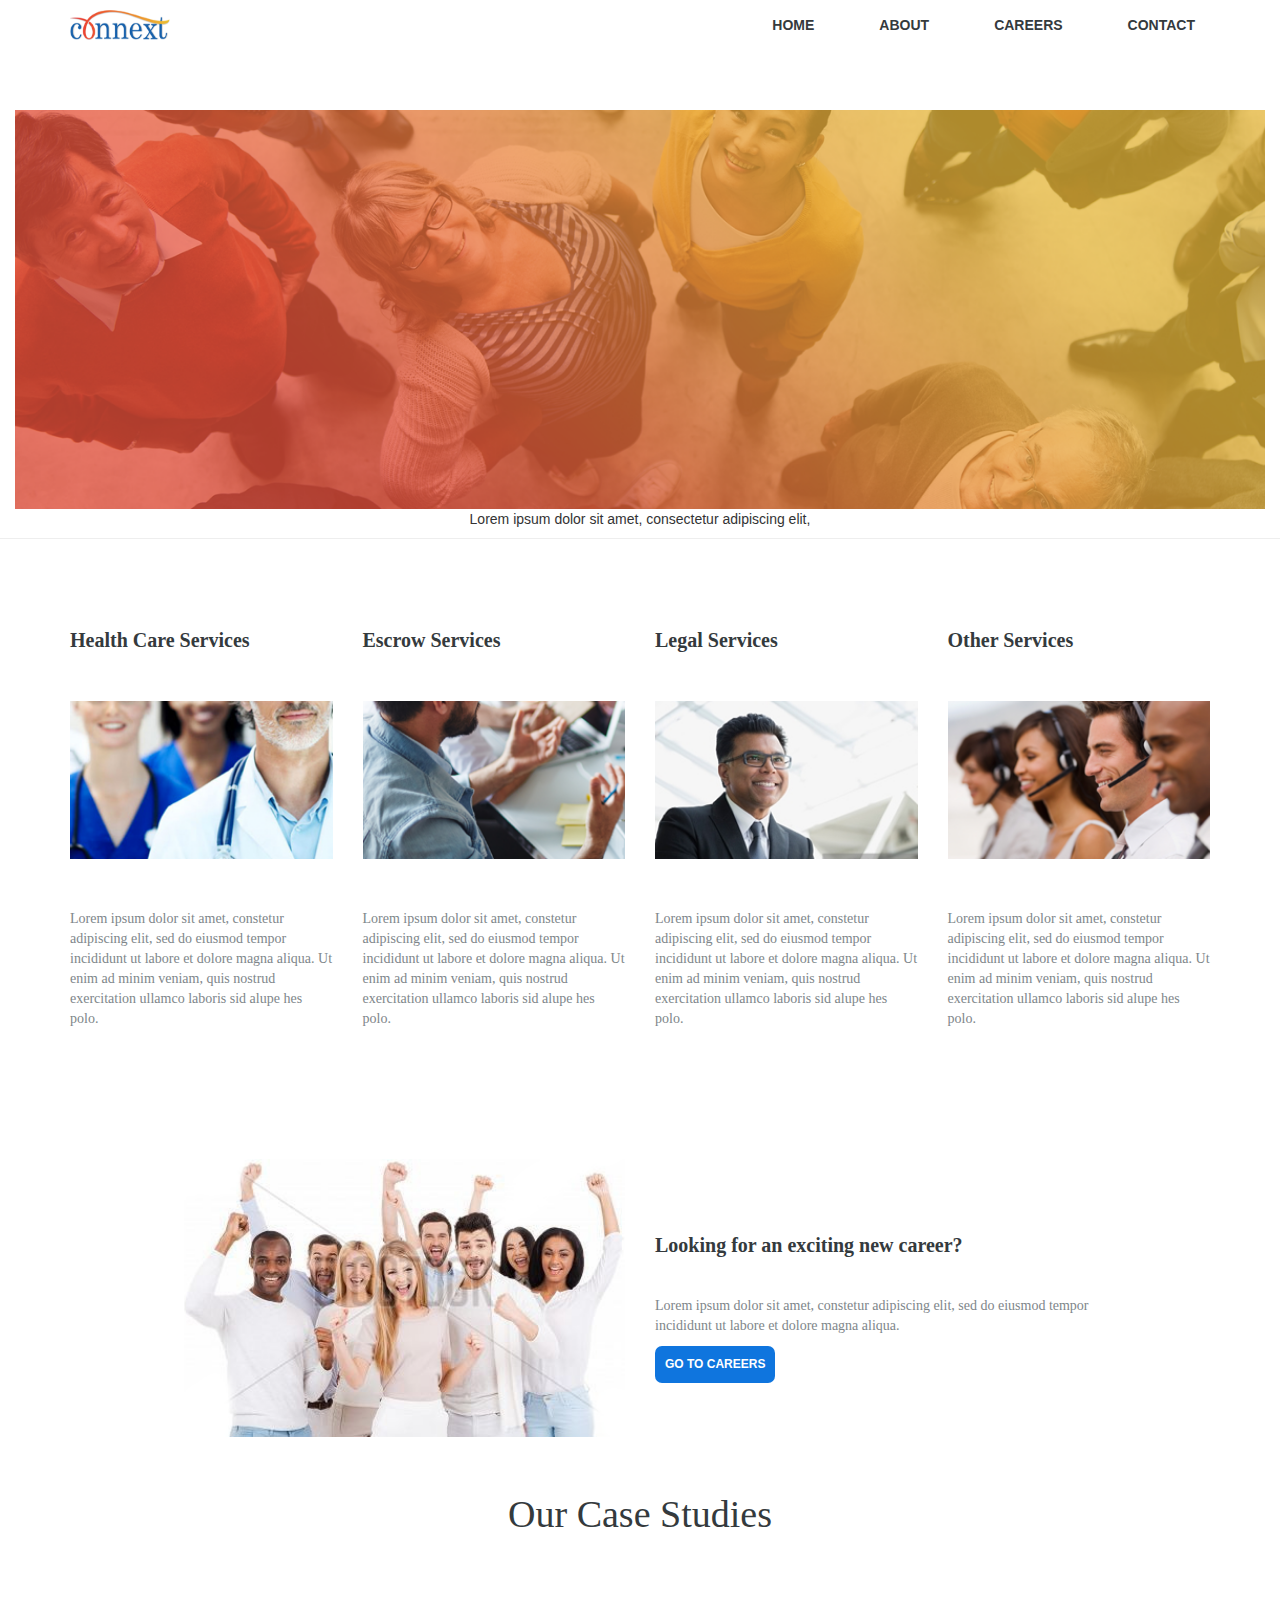
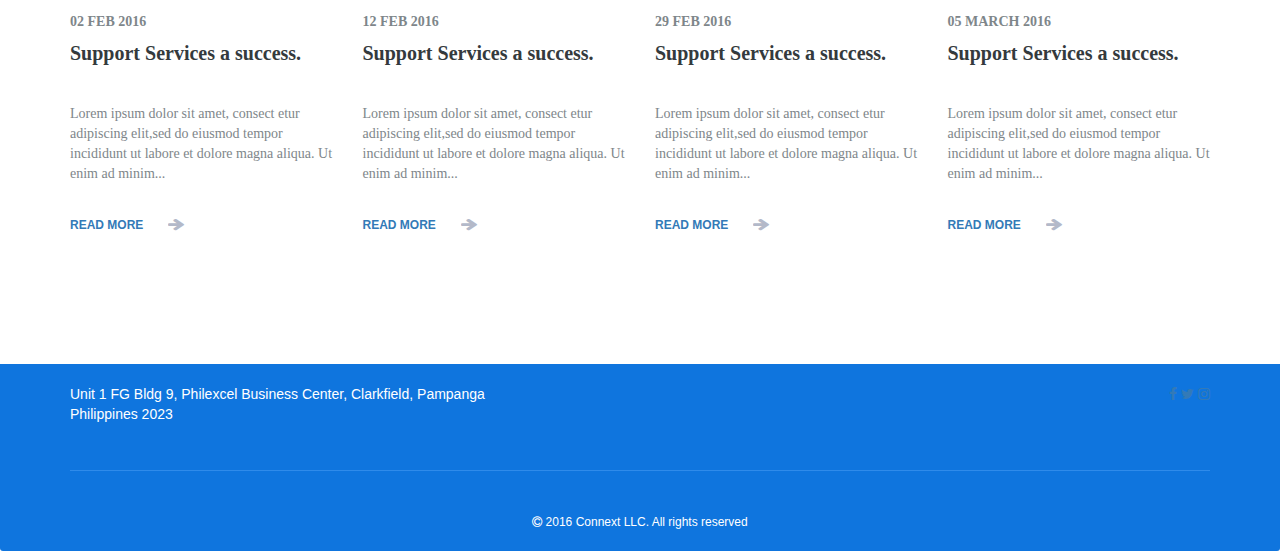
<file: index.html>
<!DOCTYPE html>
<html lang="en">

<head>

    <meta charset="utf-8">
    <meta http-equiv="X-UA-Compatible" content="IE=edge">
    <meta name="viewport" content="width=device-width, initial-scale=1">
    <meta name="description" content="">
    <meta name="author" content="">

    <title>Connext</title>

    <!-- Bootstrap Core CSS -->
    <link href="css/bootstrap.css" rel="stylesheet">

    <!-- Custom CSS -->
    <link href="css/custom.css" rel="stylesheet">

    <!-- Font-Awesome -->
    <link href="fonts/font-awesome/css/font-awesome.css" rel="stylesheet">

</head>

<body>
    <!-- Navigation -->
    <nav class="navbar navbar-inverse navbar-fixed-top" role="navigation">
        <div class="container">
            <!-- Brand and toggle get grouped for better mobile display -->
            <div class="navbar-header">
                <button type="button" class="navbar-toggle" data-toggle="collapse" data-target="#bs-example-navbar-collapse-1">
                    <span class="sr-only">Toggle navigation</span>
                    <span class="icon-bar"></span>
                    <span class="icon-bar"></span>
                    <span class="icon-bar"></span>
                    <span class="icon-bar"></span>
                </button>
                <a class="navbar-brand" href="index.html">
                  <img src="assets/home/connext_logo.png" alt="" >
                </a>
            </div>
            <!-- Collect the nav links, forms, and other content for toggling -->
            <div class="collapse navbar-collapse navbar-right" id="bs-example-navbar-collapse-1">
                <ul class="nav navbar-nav">
                    <li>
                        <a href="index.html">HOME</a>
                    </li>
                    <li>
                        <a href="about.html">ABOUT</a>
                    </li>
                    <li>
                        <a href="#">CAREERS</a>
                    </li>
                    <li>
                        <a href="contact.html">CONTACT</a>
                    </li>
                </ul>
            </div>
            <!-- /.navbar-collapse -->
        </div>
        <!-- /.container -->
    </nav>
    <!--page header-->
    <header>
      <div class="col-md-12 page-header text-center">
        <img alt="" class="img-responsive" src="assets/home/home_banner-img.png">
        <div class="banner-caption">
          Lorem ipsum dolor sit amet, consectetur adipiscing elit,
        </div>
      </div>
    </header>

    <!-- Page Content -->
      <!--Services -->
    <div class="container">
      <div class="row" id="services">
        <div class="col-md-3 col-sm-6">
          </br>
          <h4>Health Care Services</h4>
          <br/>
          <img alt="" class="img-responsive" src="assets/home/home_services1-img.png">
          <br/>
          <p class="services-caption">
            Lorem ipsum dolor sit amet, constetur adipiscing elit, sed do eiusmod tempor incididunt ut
            labore et dolore magna aliqua. Ut enim ad minim veniam, quis nostrud exercitation ullamco laboris sid alupe hes polo.
          </p>
        </div>
        <div class="col-md-3 col-sm-6">
          </br>
          <h4>Escrow Services</h4>
          <br/>
          <img alt="" class="img-responsive" src="assets/home/home_services2-img.png">
          <br/>
          <p class="services-caption">
            Lorem ipsum dolor sit amet, constetur adipiscing elit, sed do eiusmod tempor incididunt ut
            labore et dolore magna aliqua. Ut enim ad minim veniam, quis nostrud exercitation ullamco laboris sid alupe hes polo.
          </p>
        </div>
        <div class="col-md-3 col-sm-6">
          </br>
          <h4>Legal Services</h4>
          <br/>
          <img alt="" class="img-responsive" src="assets/home/home_services3-img.png">
          <br/>
          <p class="services-caption">
            Lorem ipsum dolor sit amet, constetur adipiscing elit, sed do eiusmod tempor incididunt ut
            labore et dolore magna aliqua. Ut enim ad minim veniam, quis nostrud exercitation ullamco laboris sid alupe hes polo.
          </p>
        </div>
        <div class="col-md-3 col-sm-6">
          </br>
          <h4>Other Services</h4>
          <br/>
          <img alt="" class="img-responsive" src="assets/home/home_services4-img.png">
          <br/>
          <p class="services-caption">
            Lorem ipsum dolor sit amet, constetur adipiscing elit, sed do eiusmod tempor incididunt ut
            labore et dolore magna aliqua. Ut enim ad minim veniam, quis nostrud exercitation ullamco laboris sid alupe hes polo.
          </p>
        </div>
      </div>
    </div>

      <!--Careers -->
    <div class="container">
      <div class="row" id="careers">

        <div class="col-md-6 col-sm-12">
          <img alt="" class="img-responsive" src="assets/home/go-to_careers-img.png">
        </div>

        <div class="col-md-6 col-sm-12">
          <div class="career">
            <h4>Looking for an exciting new career?</h4>
            <p class="services-caption">
              Lorem ipsum dolor sit amet, constetur adipiscing elit, sed do eiusmod tempor incididunt ut
              labore et dolore magna aliqua.
            </p>
            <button type="button" class="btn btn-primary">GO TO CAREERS</span></button>
          </div>
        </div>

      </div>
    </div>

      <!--Case Study-->
    <div class="container">
      <div class="row" id="caseStudy">
        <p class="case-heading">Our Case Studies</p>
        <div class="col-md-3 col-sm-6">
          <p class="services-caption"><strong> 02 FEB 2016 </strong></p>
          <h4>Support Services a success.</h4>
          <p class="services-caption">
            Lorem ipsum dolor sit amet, consect etur adipiscing elit,sed do eiusmod tempor incididunt ut labore
            et dolore magna aliqua. Ut enim ad minim...
          </p>
          <br/>
          <a href="#">READ MORE<span class="fa fa-arrow-right" aria-hidden="true"></span></a>
        </div>
        <div class="col-md-3 col-sm-6">
          <p class="services-caption"><strong> 12 FEB 2016 </strong></p>
          <h4>Support Services a success.</h4>
          <p class="services-caption">
            Lorem ipsum dolor sit amet, consect etur adipiscing elit,sed do eiusmod tempor incididunt ut labore
            et dolore magna aliqua. Ut enim ad minim...
          </p>
          <br/>
          <a href="#">READ MORE<span class="fa fa-arrow-right" aria-hidden="true"></span></a>
        </div>
        <div class="col-md-3 col-sm-6">
          <p class="services-caption"><strong> 29 FEB 2016 </strong></p>
          <h4>Support Services a success.</h4>
          <p class="services-caption">
            Lorem ipsum dolor sit amet, consect etur adipiscing elit,sed do eiusmod tempor incididunt ut labore
            et dolore magna aliqua. Ut enim ad minim...
          </p>
          <br/>
          <a href="#">READ MORE<span class="fa fa-arrow-right" aria-hidden="true"></span></a>
        </div>
        <div class="col-md-3 col-sm-6">
          <p class="services-caption"><strong> 05 MARCH 2016 </strong></p>
          <h4>Support Services a success.</h4>
          <p class="services-caption">
            Lorem ipsum dolor sit amet, consect etur adipiscing elit,sed do eiusmod tempor incididunt ut labore
            et dolore magna aliqua. Ut enim ad minim...
          </p>
          <br/>
          <a href="#">READ MORE<span class="fa fa-arrow-right" aria-hidden="true"></span></a>
        </div>
      </div>
    </div>
    <br/><br/><br/>
    <!-- /.container -->

    <!-- footer-->
    <div class="panel-footer">
      <div class="container">
        <div class="row">
          <div class="col-md-8 col-sm-8 col-xs-4">
            <div class="pull-left">
              <p class="loc">
                Unit 1 FG Bldg 9, Philexcel Business Center, Clarkfield, Pampanga<br/>
                Philippines 2023
              </p>
            </div>
          </div>
          <div class="col-md-4 col-sm-4 col-xs-8">
            <div class="pull-right">
              <ul class="footer-logo">
                <li>
                  <a href="#"><span class="fa fa-facebook"></span></a>
                </li>
                <li>
                  <a href="#"><span class="fa fa-twitter"></span></a>
                </li>
                <li>
                  <a href="#"><span class="fa fa-instagram"></span></a>
                </li>
              </ul>
            </div>
          </div>
        </div>
        <br/>
        <hr/>
        <br/>
        <p class="copyright"><span class="fa fa-copyright"></span> 2016 Connext LLC. All rights reserved</p>
      </div>
    </div>
    <!-- jQuery Version 1.11.1 -->
    <script src="js/jquery.js"></script>

    <!-- Bootstrap Core JavaScript -->
    <script src="js/bootstrap.min.js"></script>

</body>

</html>
</file>
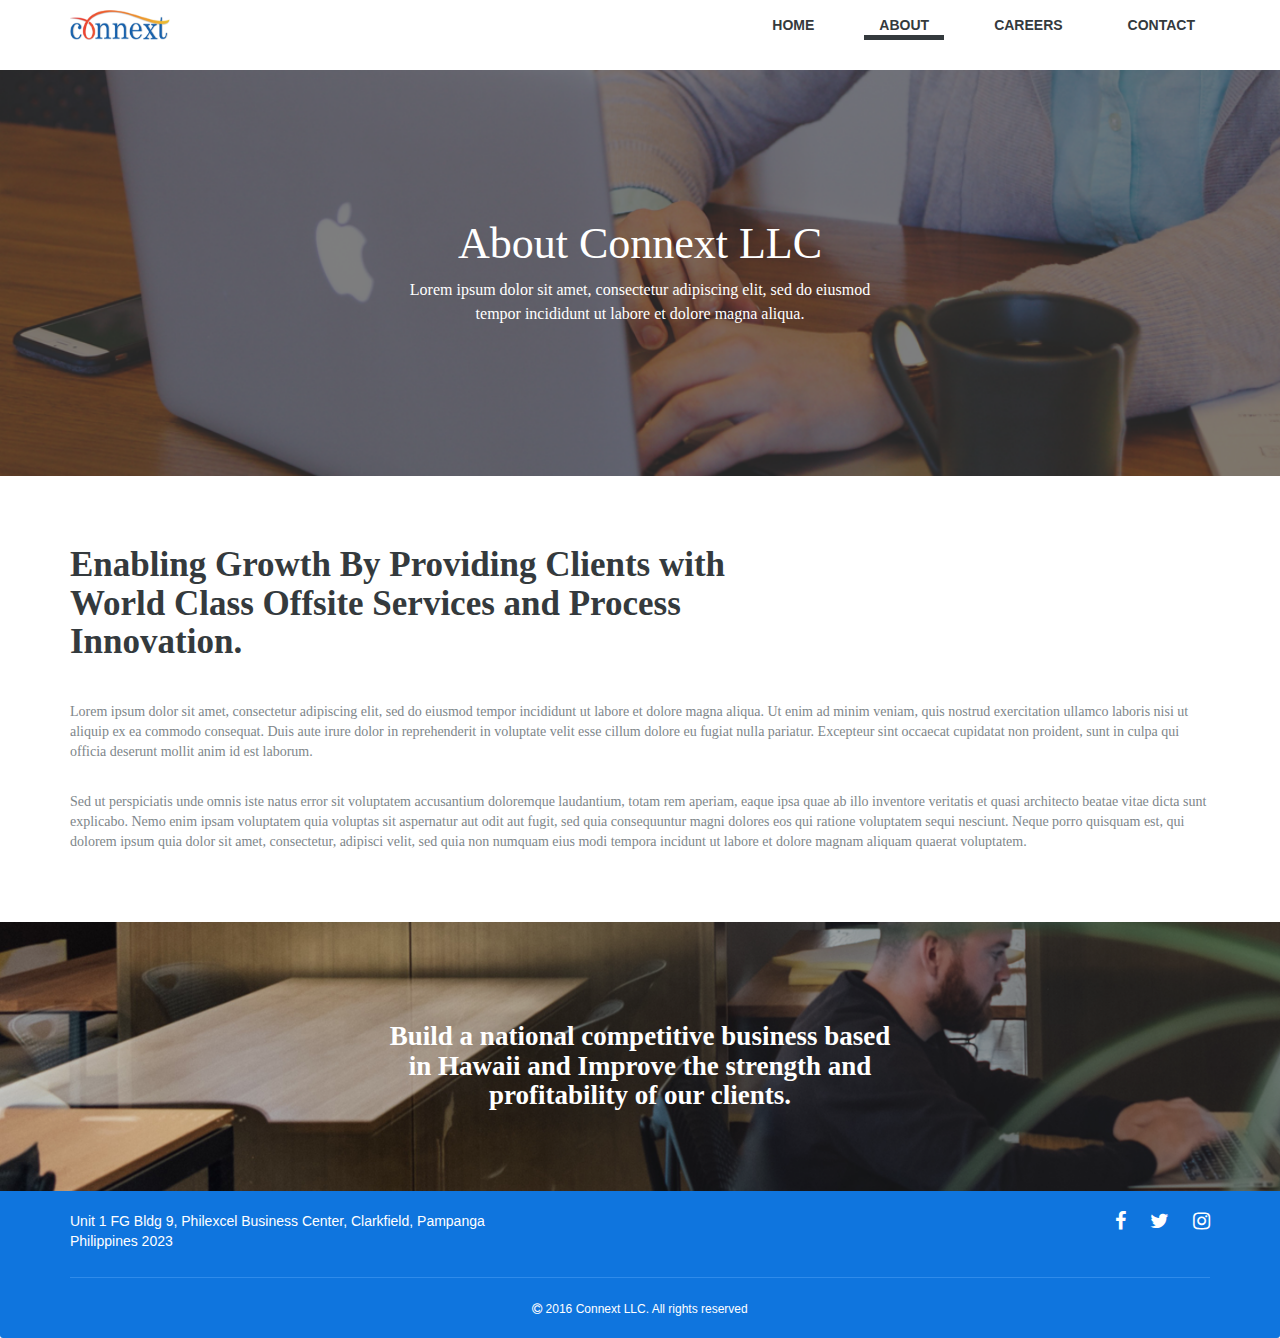
<file: about.html>
<!DOCTYPE html>
<html lang="en">

<head>

    <meta charset="utf-8">
    <meta http-equiv="X-UA-Compatible" content="IE=edge">
    <meta name="viewport" content="width=device-width, initial-scale=1">
    <meta name="description" content="">
    <meta name="author" content="">

    <title>Connext</title>

    <!-- Bootstrap Core CSS -->
    <link href="css/bootstrap.css" rel="stylesheet">

    <!-- Custom CSS -->
    <link href="css/custom.css" rel="stylesheet">

    <!-- Font-Awesome -->
    <link href="fonts/font-awesome/css/font-awesome.css" rel="stylesheet">


</head>

<body>
    <!-- Navigation -->
    <nav class="navbar navbar-inverse navbar-fixed-top" role="navigation">
        <div class="container">
            <!-- Brand and toggle get grouped for better mobile display -->
            <div class="navbar-header">
                <button type="button" class="navbar-toggle" data-toggle="collapse" data-target="#bs-example-navbar-collapse-1">
                    <span class="sr-only">Toggle navigation</span>
                    <span class="icon-bar"></span>
                    <span class="icon-bar"></span>
                    <span class="icon-bar"></span>
                    <span class="icon-bar"></span>
                </button>
                <a class="navbar-brand" href="index.html">
                  <img src="assets/home/connext_logo.png" alt="" >
                </a>
            </div>
            <!-- Collect the nav links, forms, and other content for toggling -->
            <div class="collapse navbar-collapse navbar-right" id="bs-example-navbar-collapse-1">
                <ul class="nav navbar-nav">
                    <li>
                        <a href="index.html">HOME</a>
                    </li>
                    <li class="active">
                        <a href="about.html">ABOUT</a>
                    </li>
                    <li>
                        <a href="#">CAREERS</a>
                    </li>
                    <li>
                        <a href="contact.html">CONTACT</a>
                    </li>
                </ul>
            </div>
            <!-- /.navbar-collapse -->
        </div>
        <!-- /.container -->
    </nav>
    <!--page header-->
    <header class="intro-header" style="background-image:url('assets/about/about_banner-img.png');">
      <div class="container">
        <div class="row">
          <div class="col-lg-8 col-lg-offset-2 col-md-10 col-md-offset-1">
            <div class="site-heading">
              <h1>About Connext LLC</h1>
              <p class="subheading">
                Lorem ipsum dolor sit amet, consectetur adipiscing elit, sed do eiusmod<br/>
                tempor incididunt ut labore et dolore magna aliqua.
              </p>
            </div>
          </div>
        </div>
      </div>
    </header>

    <!-- Page Content -->
    <div id="about" class="container" >
      <div class="row">
        <div class="col-md-12 col-sm-12">
          <h4>Enabling Growth By Providing Clients with<br/>
              World Class Offsite Services and Process<br/>
              Innovation.
          </h4>
          <div class="services-caption">
            <p>Lorem ipsum dolor sit amet, consectetur adipiscing elit, sed do eiusmod tempor incididunt ut labore
            et dolore magna aliqua. Ut enim ad minim veniam, quis nostrud exercitation ullamco laboris nisi ut
            aliquip ex ea commodo consequat. Duis aute irure dolor in reprehenderit in voluptate velit esse cillum
            dolore eu fugiat nulla pariatur. Excepteur sint occaecat cupidatat non proident, sunt in culpa qui officia
            deserunt mollit anim id est laborum.</p><br/>
            <p>Sed ut perspiciatis unde omnis iste natus error sit voluptatem accusantium
            doloremque laudantium, totam rem aperiam, eaque ipsa quae ab illo inventore veritatis et quasi architecto beatae
            vitae dicta sunt explicabo. Nemo enim ipsam voluptatem quia voluptas sit aspernatur aut odit aut fugit, sed quia
            consequuntur magni dolores eos qui ratione voluptatem sequi nesciunt. Neque porro quisquam est, qui dolorem ipsum
            quia dolor sit amet, consectetur, adipisci velit, sed quia non numquam eius modi tempora incidunt ut labore et dolore
            magnam aliquam quaerat voluptatem.</p>
          </div>
        </div>
      </div>
    </div>
    <!-- /.container -->
    <div class="intro-header" style="background-image:url('assets/about/about_img2.png');">
      <div class="container">
        <div class="row">
          <div class="col-lg-8 col-lg-offset-2 col-md-10 col-md-offset-1">
            <div class="site-heading2">
              <h1>
                Build a national competitive business
                based in Hawaii and Improve the
                strength and profitability of our clients.
              </h1>
            </div>
          </div>
        </div>
      </div>
    </div>
    <!-- footer-->
    <div class="panel-footer">
      <div class="container">
        <div class="row">
          <div class="col-md-8 col-sm-8 col-xs-4">
            <div class="pull-left">
              <p class="loc">
                Unit 1 FG Bldg 9, Philexcel Business Center, Clarkfield, Pampanga<br/>
                Philippines 2023
              </p>
            </div>
          </div>
          <div class="col-md-4 col-sm-4 col-xs-8">
            <div class="pull-right">
              <ul class="footer-logo">
                <li>
                  <a href="#"><i class="fa fa-facebook" title="facebook"></i></a>
                </li>
                <li>
                  <a href="#"><i class="fa fa-twitter" title="twitter"></i></a>
                </li>
                <li>
                  <a href="#"><i class="fa fa-instagram" title="instagram"></i></a>
                </li>
              </ul>
            </div>
          </div>
        </div>
        <hr/>
        <p class="copyright"><span class="fa fa-copyright"></span> 2016 Connext LLC. All rights reserved</p>
      </div>
    </div>
    <!-- jQuery Version 1.11.1 -->
    <script src="js/jquery.js"></script>

    <!-- Bootstrap Core JavaScript -->
    <script src="js/bootstrap.min.js"></script>

</body>

</html>
</file>
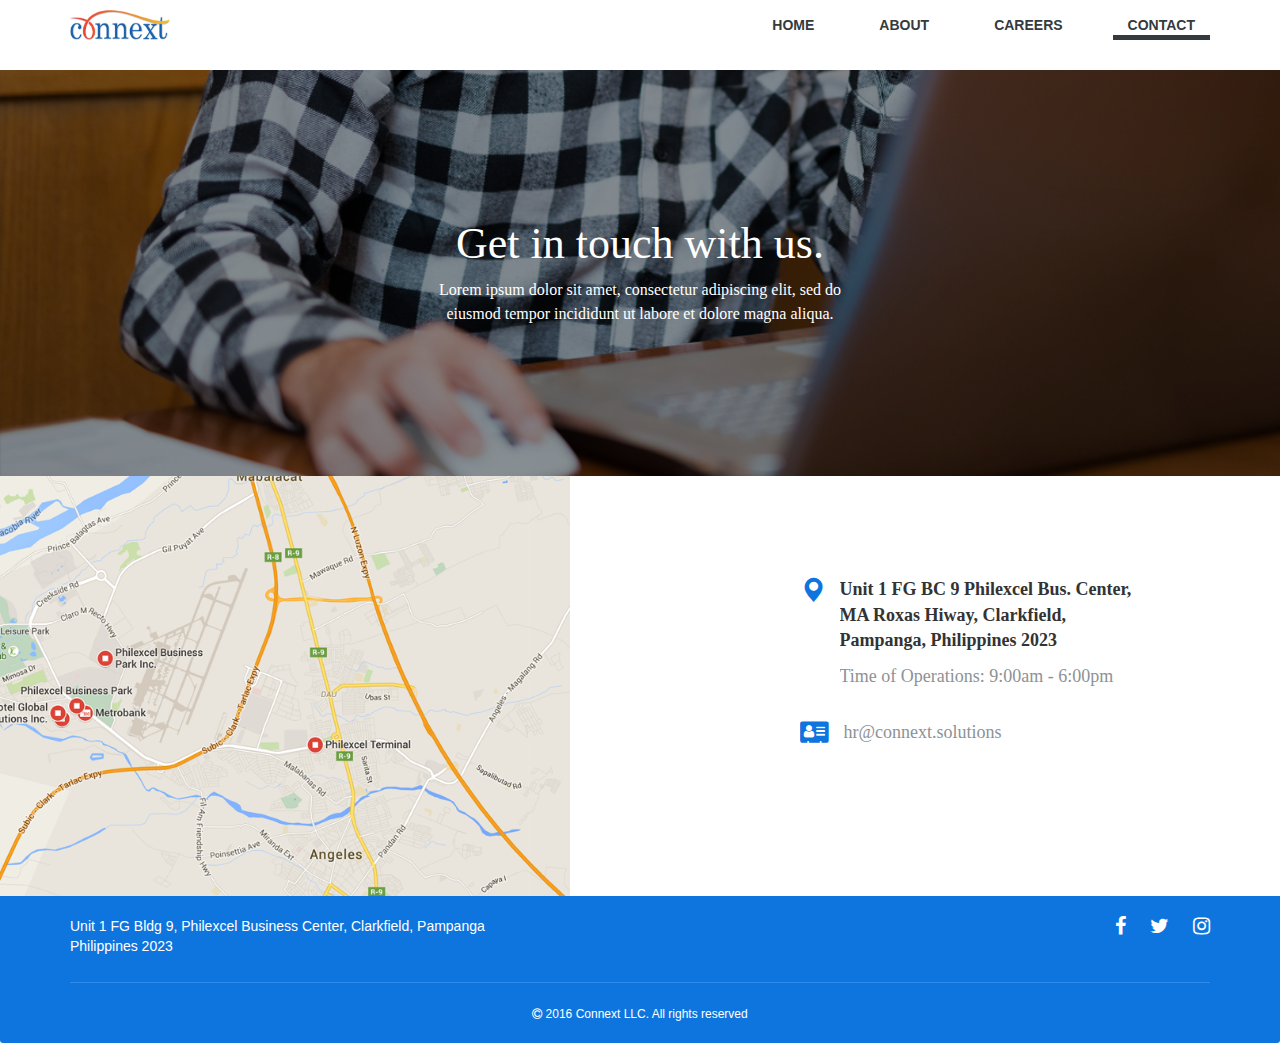
<file: contact.html>
<!DOCTYPE html>
<html lang="en">

<head>

    <meta charset="utf-8">
    <meta http-equiv="X-UA-Compatible" content="IE=edge">
    <meta name="viewport" content="width=device-width, initial-scale=1">
    <meta name="description" content="">
    <meta name="author" content="">

    <title>Connext</title>

    <!-- Bootstrap Core CSS -->
    <link href="css/bootstrap.css" rel="stylesheet">

    <!-- Custom CSS -->
    <link href="css/custom.css" rel="stylesheet">

    <!-- Font-Awesome -->
    <link href="fonts/font-awesome/css/font-awesome.css" rel="stylesheet">


</head>

<body>
    <!-- Navigation -->
    <nav class="navbar navbar-inverse navbar-fixed-top" role="navigation">
        <div class="container">
            <!-- Brand and toggle get grouped for better mobile display -->
            <div class="navbar-header">
                <button type="button" class="navbar-toggle" data-toggle="collapse" data-target="#bs-example-navbar-collapse-1">
                    <span class="sr-only">Toggle navigation</span>
                    <span class="icon-bar"></span>
                    <span class="icon-bar"></span>
                    <span class="icon-bar"></span>
                    <span class="icon-bar"></span>
                </button>
                <a class="navbar-brand" href="index.html">
                  <img src="assets/home/connext_logo.png" alt="" >
                </a>
            </div>
            <!-- Collect the nav links, forms, and other content for toggling -->
            <div class="collapse navbar-collapse navbar-right" id="bs-example-navbar-collapse-1">
                <ul class="nav navbar-nav">
                    <li>
                        <a href="index.html">HOME</a>
                    </li>
                    <li>
                        <a href="about.html">ABOUT</a>
                    </li>
                    <li>
                        <a href="#">CAREERS</a>
                    </li>
                    <li class="active">
                        <a href="contact.html">CONTACT</a>
                    </li>
                </ul>
            </div>
            <!-- /.navbar-collapse -->
        </div>
        <!-- /.container -->
    </nav>
    <!--page header-->
    <header class="intro-header" style="background-image:url('assets/contact/contact_banner-img.png');">
      <div class="container">
        <div class="row">
          <div class="col-lg-8 col-lg-offset-2 col-md-10 col-md-offset-1">
            <div class="site-heading">
              <h1>Get in touch with us.</h1>
              <p class="subheading">Lorem ipsum dolor sit amet, consectetur adipiscing elit, sed do<br/>
                eiusmod tempor incididunt ut labore et dolore magna aliqua.</p>
            </div>
          </div>
        </div>
      </div>
    </header>

    <!-- Page Content -->
    <div id="contact" class="container" >
      <div class="row">
        <div class="col-md-6 col-sm-6">
          <img alt="" class="img-responsive" src="assets/contact/contact_map-img.png">
        </div>
        <div class="col-md-6 col-sm-6">
          <div class="map">
            <div class="media">
						  <div class="media-left">
							  <span class="glyphicon glyphicon-map-marker"></span>
						  </div>
						  <div class="media-body">
							  <p class="site-loc">Unit 1 FG BC 9 Philexcel Bus. Center,<br/>
                  MA Roxas Hiway, Clarkfield,<br/>
                  Pampanga, Philippines 2023<br/> </p>
                  <span class="site-detail">Time of Operations: 9:00am - 6:00pm</span>
						  </div>
						</div>
            <div class="media">
						  <div class="media-left">
							  <span class="fa fa-address-card"></span>
						  </div>
						  <div class="media-body">
							  <span class="site-detail">hr@connext.solutions</span>
						  </div>
						</div>
          </div>
        </div>
      </div>
    </div>
    <!-- /.container -->

    <!-- footer-->
    <div class="panel-footer">
      <div class="container">
        <div class="row">
          <div class="col-md-8 col-sm-8 col-xs-4">
            <div class="pull-left">
              <p class="loc">
                Unit 1 FG Bldg 9, Philexcel Business Center, Clarkfield, Pampanga<br/>
                Philippines 2023
              </p>
            </div>
          </div>
          <div class="col-md-4 col-sm-4 col-xs-8">
            <div class="pull-right">
              <ul class="footer-logo">
                <li>
                  <a href="#"><i class="fa fa-facebook" title="facebook"></i></a>
                </li>
                <li>
                  <a href="#"><i class="fa fa-twitter" title="twitter"></i></a>
                </li>
                <li>
                  <a href="#"><i class="fa fa-instagram" title="instagram"></i></a>
                </li>
              </ul>
            </div>
          </div>
        </div>
        <hr/>
        <p class="copyright"><i class="fa fa-copyright" title="copyright"></i> 2016 Connext LLC. All rights reserved</p>
      </div>
    </div>
    <!-- jQuery Version 1.11.1 -->
    <script src="js/jquery.js"></script>

    <!-- Bootstrap Core JavaScript -->
    <script src="js/bootstrap.min.js"></script>

</body>

</html>
</file>
<file: css/custom.css>
body{
  padding-top: 70px;
}
h4{
  font-family: "PT Serif";
  font-size: 20px;
  font-weight: bold;
  color: #343a3d;
}
hr{
  display: block;
  height: 1px;
  border: 0;
  border-top: 1px solid #2f8bea;;
  margin: 0.1em 0;
  padding: 0;
}

#services{
  padding-bottom: 60px;
}
#services h4{
  font-family: "PT Serif";
  font-size: 20px;
  font-weight: bold;
  color: #343a3d;
  padding-top: 40px;
  padding-bottom:20px;
}
.services-caption{
  color:#7e868a;
  font-family:"Roboto";
  font-size:14px;
  font-weight: normal;
  padding-top:30px;
}

#careers{
  padding-top: 60px;
  padding-left:10%;
  padding-right:10%;
}
.career{
  padding-top:50px;
}
.career> h4{
  font-family: "PT Serif";
  font-size: 20px;
  font-weight: bold;
  color: #343a3d;
  padding-top:15px;
}
.career> button{
  background-color: #0f75de;
  border-radius:7px;
  border:0px;
  padding: 10px;
  font-family: "Helvetica Neue",Helvetica;
  font-weight: bold;
  font-size:12px;
}

#caseStudy{
  padding-top: 50px;
  padding-bottom:70px;
}
#caseStudy a{
  font-family:"Helvetica Neue",Helvetica;
  font-weight: bold;
  font-size: 12px;
}
#caseStudy a:hover{
  text-decoration:none;
}
#caseStudy a>span.fa.fa-arrow-right{
  transform: scale(1.5,1);
  font-size:13px;
  font-weight: normal;
  width:10px;
  padding-left:20px;
  color:#b3b9c9;
}
#caseStudy a>span.fa.fa-arrow-right:hover{
  color:#1063b9;
}
.case-heading{
  font-family:"PT Serif";
  font-size:38px;
  color: #343a3d;
  text-align:center;
  padding-bottom:30px;
}
.caseStudy-caption{
  color:#7e868a;
  font-family:"Roboto";
  font-size:14px;
  font-weight: normal;
  padding-bottom:20px;
  padding-top:5px;
}
.caseStudy-date{
  color:#7e868a;
  font-family:"Helvetica Neue",Helvetica;
  font-size:14px;
  font-weight: bold;
  padding-bottom:10px;
}


#about{
  padding-bottom:60px;
}
#about h4{
  font-family:"PT Serif";
  font-size:35px;
  font-weight: bold;
  padding-top:60px;
}

#contact{
  margin-left:0px;
  margin-right:0px;
  padding-left:0px;
  padding-right:0px;
}
#contact .map{
  padding-top:15%;
  padding-left:35%;
  font-size:18px;
  font-family:"PT Serif";
}
#contact .map .fa,
#contact .map .glyphicon {
  color:#0f75de;
  padding-right:5px;
  font-size:25px;
}
#contact .map .site-detail{
  color:#8d9295;
}
#contact .map .site-loc{
  font-weight:bold;
}
.media{
  padding-top:15px;
}

.navbar-inverse{
  background-color: #fff;
  border-color: #fff;
}
.navbar-inverse .navbar-nav > li > a {
  color: #343a3d;
  font-family: "Helvetica Neue",Helvetica;
  font-size: 14px;
  font-weight: bold;
  margin-left: 35px;
  display:block;
}
.navbar-inverse .navbar-nav > .active > a,
.navbar-inverse .navbar-nav > .active > a:hover,
.navbar-inverse .navbar-nav > .active > a:focus,
.navbar-inverse .navbar-nav > li > a:hover,
.navbar-inverse .navbar-nav > li > a:active>a,
.navbar-inverse .navbar-nav > li > a:focus{
  border-bottom:5px solid  #343a3d;
  background-color: transparent;
  padding-bottom:0px;
  color:#343a3d;
}
.navbar-inverse .navbar-nav > li > a:hover,
.navbar-inverse .navbar-nav > li > a:active>a,
.navbar-inverse .navbar-nav > li > a:focus{
  color:#696969;
  transition: 0.3s  ease-out;
}
.navbar-brand>img {
  height: 30px;
  width: 100px;
}

.intro-header {
  background: no-repeat;
  background-size: cover;
  background-attachment: scroll;
  font-family: "PT Serif";
}
.intro-header .site-heading,
.intro-header .site-heading2{
  padding: 100px 0 50px;
  color: white;
  text-align: center;
}
@media only screen and (min-width: 768px) {
  .intro-header .site-heading {
    padding: 150px 0;
  }
}
.intro-header .site-heading h1 {
  margin-top: 0;
  font-size: 40px;
}
.intro-header .site-heading2 h1 {
  margin-top: 0;
  font-size: 29px;
  font-weight: bold;
  padding-left:15%;
  padding-right: 15%;
  padding-bottom:20px;
}
.intro-header .site-heading .subheading {
  font-size: 16px;
  line-height: 1.5;
  display: block;
  font-family: 'Roboto';
  font-weight: normal;
  margin: 10px 0 0;
}
@media only screen and (min-width: 768px) {
  .intro-header .site-heading h1{
    font-size: 44px;
    color:#fff;
    font-weight: normal;
  }
  .intro-header .site-heading2 h1{
    font-size: 27px;
  }
}

.panel-footer{
  background-color:#0f75de;
  border:0px;
  color:#fff;
  font-family:"Helvetica Neue",Helvetica;
  padding-top:20px;
  height:auto;
}
.panel-footer .row{
padding-bottom: 15px;
}
.footer-logo li{
  display:inline;
}
.footer-logo li>a>i{
  padding-left: 20px;
  color:#fff;
  font-size:20px;
  text-align:right;
}
.footer-logo li>a>i:hover{
  color:#afd7ef;
}
.loc{
  font-size:14px;
}
.copyright{
  text-align: center;
  font-size: 12px;
  padding-top:20px;
}

.img-responsive{
  width:100%;
}
</file>
